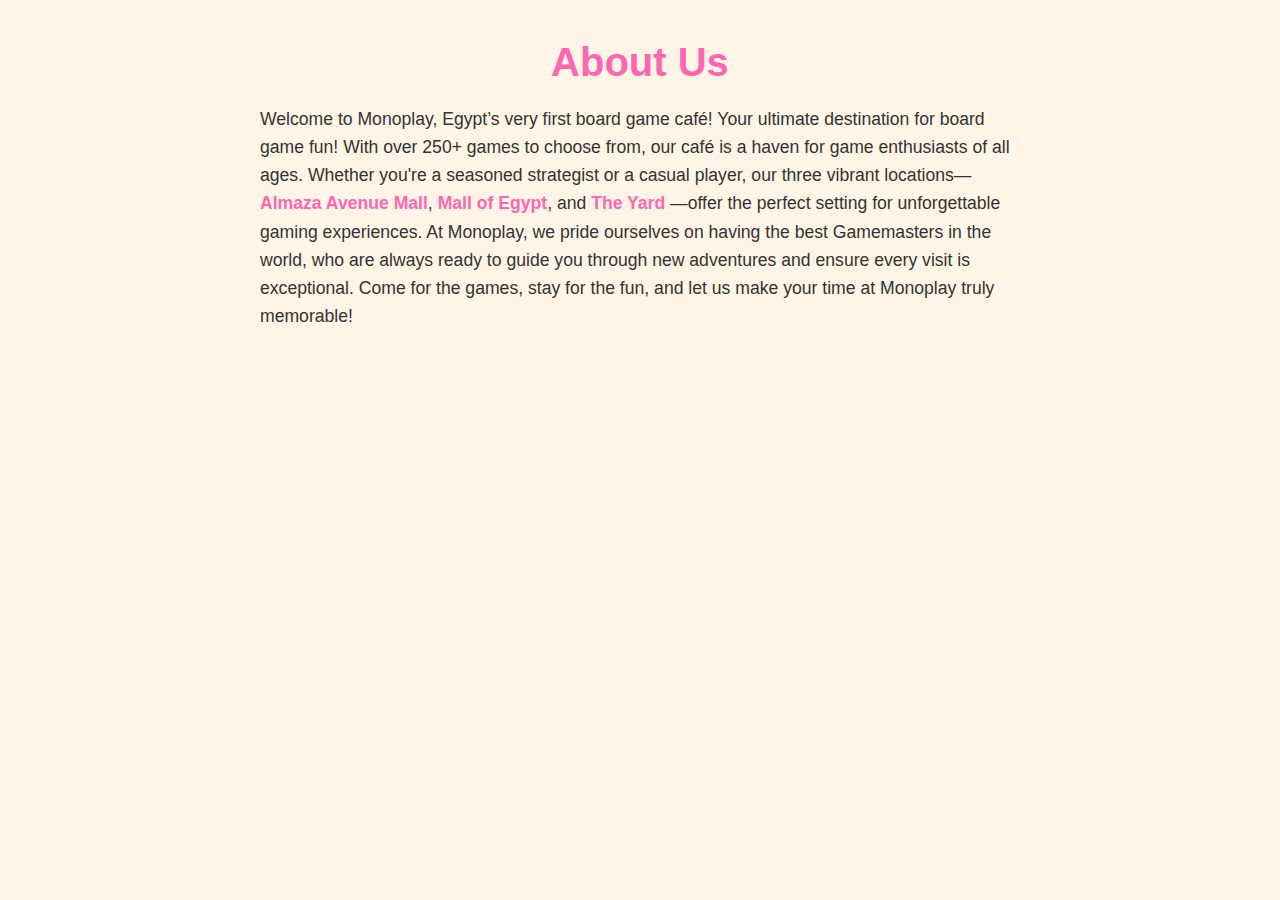
<file: About us.html>
<!DOCTYPE html>
<html lang="en">
<head>
    <meta charset="UTF-8">
    <meta name="viewport" content="width=device-width, initial-scale=1.0">
    <title>About Us - Monoplay</title>
    <link rel="stylesheet" href="style.css"> <!-- Link to CSS file -->
</head>
<body>
    <div class="container">
        <h1>About Us</h1>
        <p>Welcome to Monoplay, Egypt’s very first board game café! Your ultimate destination for board game fun!
        With over 250+ games to choose from, our café is a haven for game enthusiasts of all ages.
        Whether you're a seasoned strategist or a casual player, our three vibrant locations—
        <a href="https://l.instagram.com/?u=https%3A%2F%2Fmaps.app.goo.gl%2FUi4zMMFNffPSAkkT6%3Fg_st%3Dic&e=AT1dF78L2RFlXn-Lxjy59yIyjbjJ7xQMLYHhaTPJ2RiSiwQMcg6otOCk2zlffjhM4cxfzOvg74kgdvSDtf01txRJukmnfCBp">Almaza Avenue Mall</a>,
        <a href="https://l.instagram.com/?u=https%3A%2F%2Fmaps.app.goo.gl%2FFdUYhnQxifaHo4qf6%3Fg_st%3Dic&e=AT0a5eDTZP4wvpgvtmE_gDkun1W5es6hDnnP8Id4N-2JveLmys63Fj-zd6q2zCTbxtU_IPNWNwIhfZ2ZKZHExyBVxo5vdNDg">Mall of Egypt</a>, 
        and <a href="https://l.instagram.com/?u=https%3A%2F%2Fmaps.app.goo.gl%2FAVis3ytZkDUcHYGJ9%3Fg_st%3Dic&e=AT1943lXEQaeSffSuOcLAo8ePoBXIHpt_BvbNgiyywkDDutKopn6-T48sHfs6Y1s5hvfwXXojnHEwD7LNnBdKdXPunptcMeL">The Yard</a>
        —offer the perfect setting for unforgettable gaming experiences. 
        At Monoplay, we pride ourselves on having the best Gamemasters in the world, 
        who are always ready to guide you through new adventures and ensure every visit is exceptional. Come for the games, 
        stay for the fun, and let us make your time at Monoplay truly memorable!</p>
    </div>
</body>
</html>
</file>
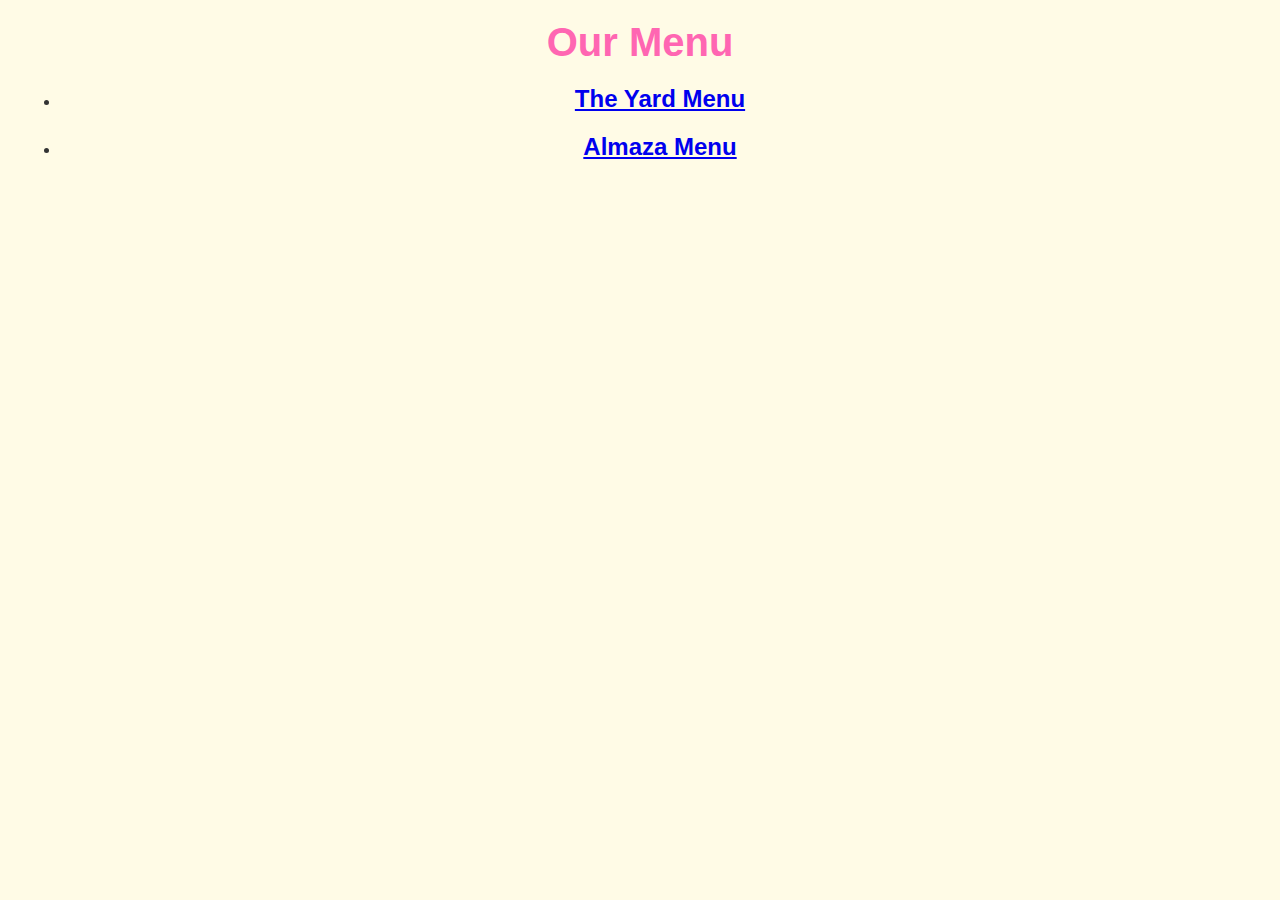
<file: Menu.html>
<!DOCTYPE html>
<html lang="en">
<head>
    <meta charset="UTF-8">
    <meta name="viewport" content="width=device-width, initial-scale=1.0">
    <title>Our Menu - Monoplay</title>
    <link rel="stylesheet" href="styles.css"> <!-- Link to CSS file -->
</head>
<body>
    <div class="container">
        <h1>Our Menu</h1>
        <ul>
            <li><h2><a href="https://drive.google.com/file/d/1t4uNmpkgOwSaWgQ-4BmIBwpPKR7q9zcY/view?usp=drivesdk">The Yard Menu</a></h2></li>
            <li><h2><a href="https://drive.google.com/file/d/1tuDgkwyQpww7ENZpfxph_bOqoTMFXa0U/view?usp=drivesdk">Almaza Menu</a></h2></li>
        </ul>
    </div>
</body>
</html>
</file>
<file: style.css>
body, h1, p, a {
    margin: 0;
    padding: 0;
    box-sizing: border-box;
}

/* Basic styling for the body */
body {
    font-family: Arial, sans-serif;
    background-color: #fff5e6; /* Light yellow background */
    color: #333;
    padding: 20px;
}

/* Main heading styling */
h1 {
    font-size: 2.5em;
    color: #ff66b2; /* Bright pink color for the heading */
    text-align: center;
    margin-bottom: 20px;
}

/* Paragraph styling */
p {
    font-size: 1.1em;
    line-height: 1.6;
    color: #333;
    max-width: 800px;
    margin: 0 auto;
    padding: 0 20px;
}

/* Link styling */
a {
    color: #ff66b2; /* Bright pink for links */
    text-decoration: none;
    font-weight: bold;
    transition: color 0.3s ease;
}

a:hover {
    color: #ff3399; /* Darker pink for hover effect */
}

/* Container for better layout control */
.container {
    max-width: 1200px;
    margin: 0 auto;
    padding: 20px;
}

/* Optional: Add some styling for images or additional elements if needed */
img {
    max-width: 100%;
    height: auto;
}
</file>
<file: styles.css>
body, h1, a {
    margin: 0;
    padding: 0;
    box-sizing: border-box;
}

/* Basic styling for the body */
body {
    font-family: Arial, sans-serif;
    background-color: #fffbe6; /* Light yellow background */
    color: #333;
    text-align: center;
    padding: 20px;
}

/* Header styling */
header {
    background-color: #ffebf0; /* Light pink background */
    border: 1px solid #f4a8b7; /* Slightly darker pink border */
    padding: 20px;
    border-radius: 8px;
    box-shadow: 0 0 10px rgba(0, 0, 0, 0.1);
}

/* Logo styling */
header img {
    border-radius: 50%;
    margin-bottom: 20px;
    border: 5px solid #ff8c94; /* Pink border around the image */
}

/* Main heading styling */
h1 {
    font-size: 2.5em;
    color: #ff66b2; /* Bright pink color for the heading */
    margin-bottom: 20px;
}

/* Navigation styling */
nav {
    margin-top: 20px;
}

/* Link styling */
nav a {
    text-decoration: none;
    color: #ff66b2; /* Bright pink for links */
    font-size: 1.2em;
    margin: 0 15px;
    transition: color 0.3s ease;
}

nav a:hover {
    color: #ff3399; /* Darker pink for hover effect */
}
</file>
